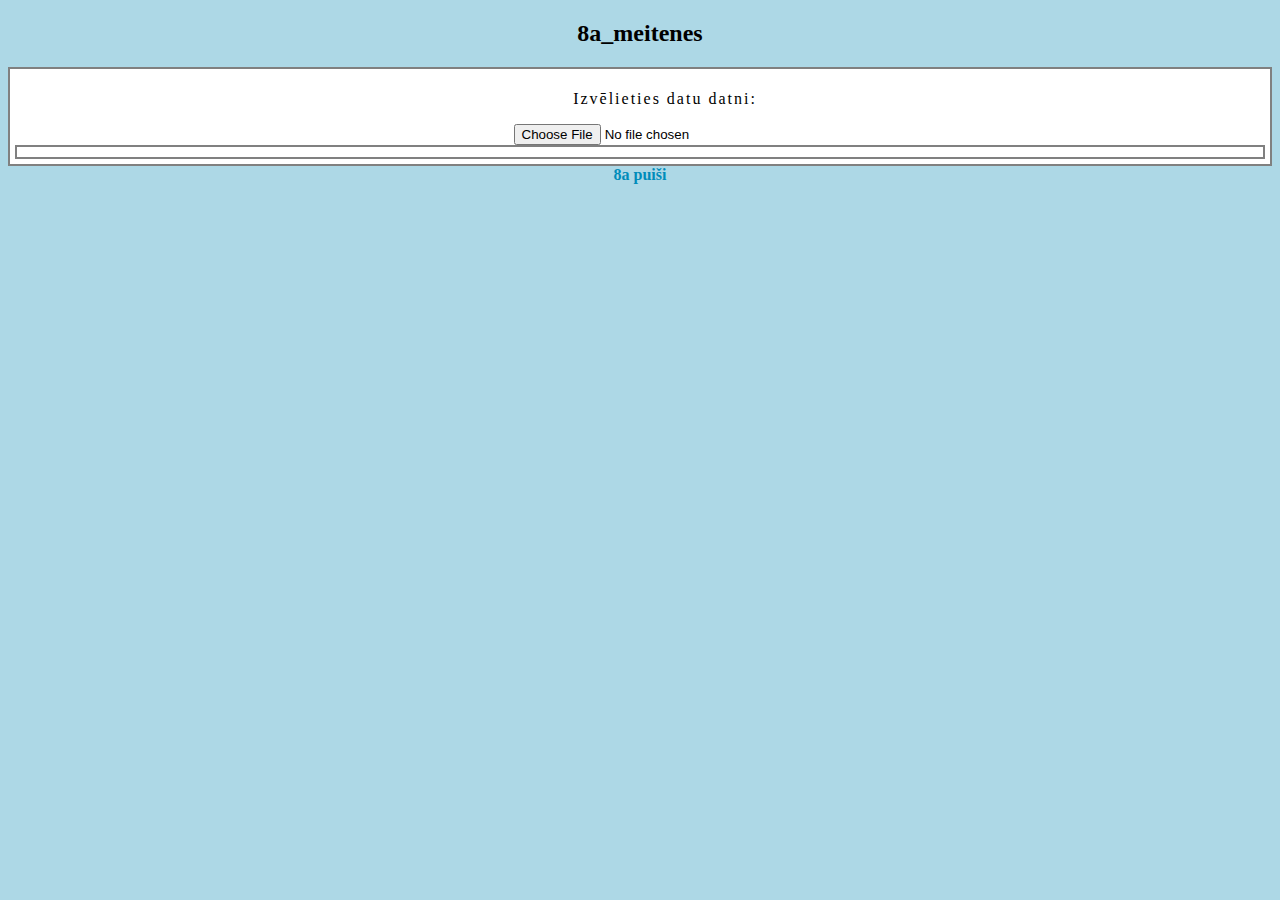
<file: index.html>
<!DOCTYPE html>
<html>
<head>
    <title>datnes_nolasisana</title>
    <meta charset="utf-8"/>
    <link href="stils.css" rel="stylesheet" type="text/css"/>
</head>
<body>

    <center>
        <h2>8a_meitenes</h2>
        <div>
            <p>Izvēlieties datu datni:</p>
            <input type="file" id="datne" onchange="atveertDatni()" />
            <div id="izvade"></div>
        </div>
        <a href="index1.html"><b>8a puiši</b></a>
    </center>

    <script>
        function nolasiitSaturu(evt) {
            var dati = [];
            var summa = 0;
            var datnesSaturs;
            datnesSaturs = evt.target.result;
            dati = datnesSaturs.split(",");
            for (var i = 0; i < dati.length; i++) {
                summa = summa + Number(dati[i]);
            }
            izvade.innerHTML = dati.join(", ");
        }

        function atveertDatni() {
            var d = datne.files[0];
            if (d) {
                atveertLasiisanai(d);
            }
        }

        function atveertLasiisanai(d) {
            var r = new FileReader();
            r.readAsText(d);
            r.onload = nolasiitSaturu;
            r.onerror = kluudasApstraade;
        }

        function kluudasApstraade(evt) {
            if (evt.target.error.name == "NotReadableError") {
                alert("Datnes nolasīšanas laikā konstatēta kļūda");
            }
        }
    </script>
</body>
</html>
</file>
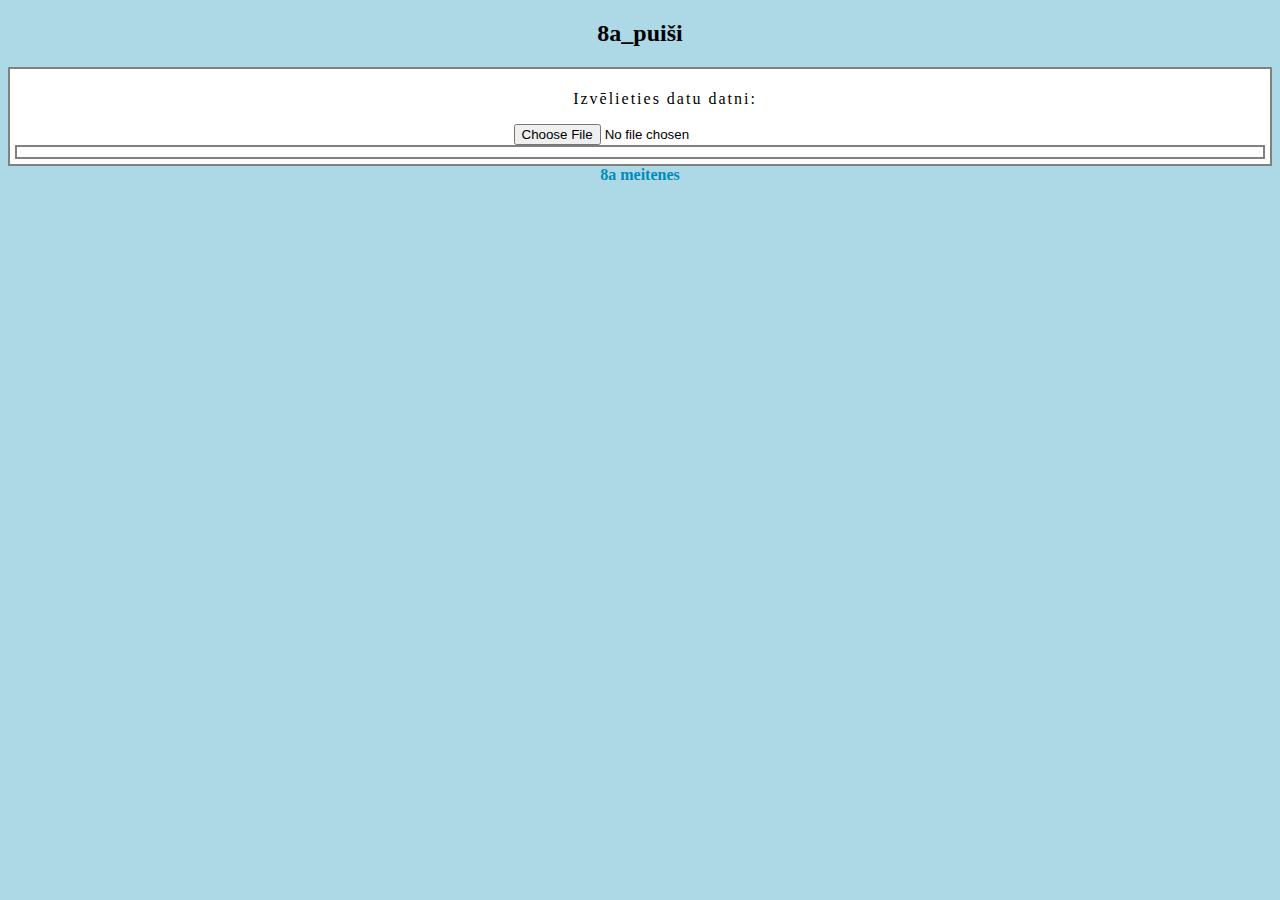
<file: index1.html>
<!DOCTYPE html>
<html>
<head>
    <title>datnes_nolasisana</title>
    <meta charset="utf-8"/>
    <link href="stils.css" rel="stylesheet" type="text/css"/>
</head>
<body>

    <center>
        <h2>8a_puiši</h2>
        <div>
            <p>Izvēlieties datu datni:</p>
            <input type="file" id="datne" onchange="atveertDatni()" />
            <div id="izvade"></div>
        </div>
        <a href="index.html"><b>8a meitenes</b></a>
    </center>

    <script>
        function nolasiitSaturu(evt) {
            var dati = [];
            var summa = 0;
            var datnesSaturs;
            datnesSaturs = evt.target.result;
            dati = datnesSaturs.split(",");
            for (var i = 0; i < dati.length; i++) {
                summa = summa + Number(dati[i]);
            }
            izvade.innerHTML = dati.join(", ");
        }

        function atveertDatni() {
            var d = datne.files[0];
            if (d) {
                atveertLasiisanai(d);
            }
        }

        function atveertLasiisanai(d) {
            var r = new FileReader();
            r.readAsText(d);
            r.onload = nolasiitSaturu;
            r.onerror = kluudasApstraade;
        }

        function kluudasApstraade(evt) {
            if (evt.target.error.name == "NotReadableError") {
                alert("Datnes nolasīšanas laikā konstatēta kļūda");
            }
        }
    </script>
</body>
</html>
</file>
<file: stils.css>
body {
  background-color: lightblue;
}
        div {
            border: 2px solid gray;
            padding: 5px;
            background-color: white;
        }

        h1 {
            text-align: center;
            text-transform: uppercase;
            color: #4CAF50;
        }

        p {
            text-indent: 50px;
            text-align: center; /* Centrē tekstu */
            letter-spacing: 2px;
        }

        a {
            text-decoration: none;
            color: #008CBA;
        }
</file>
